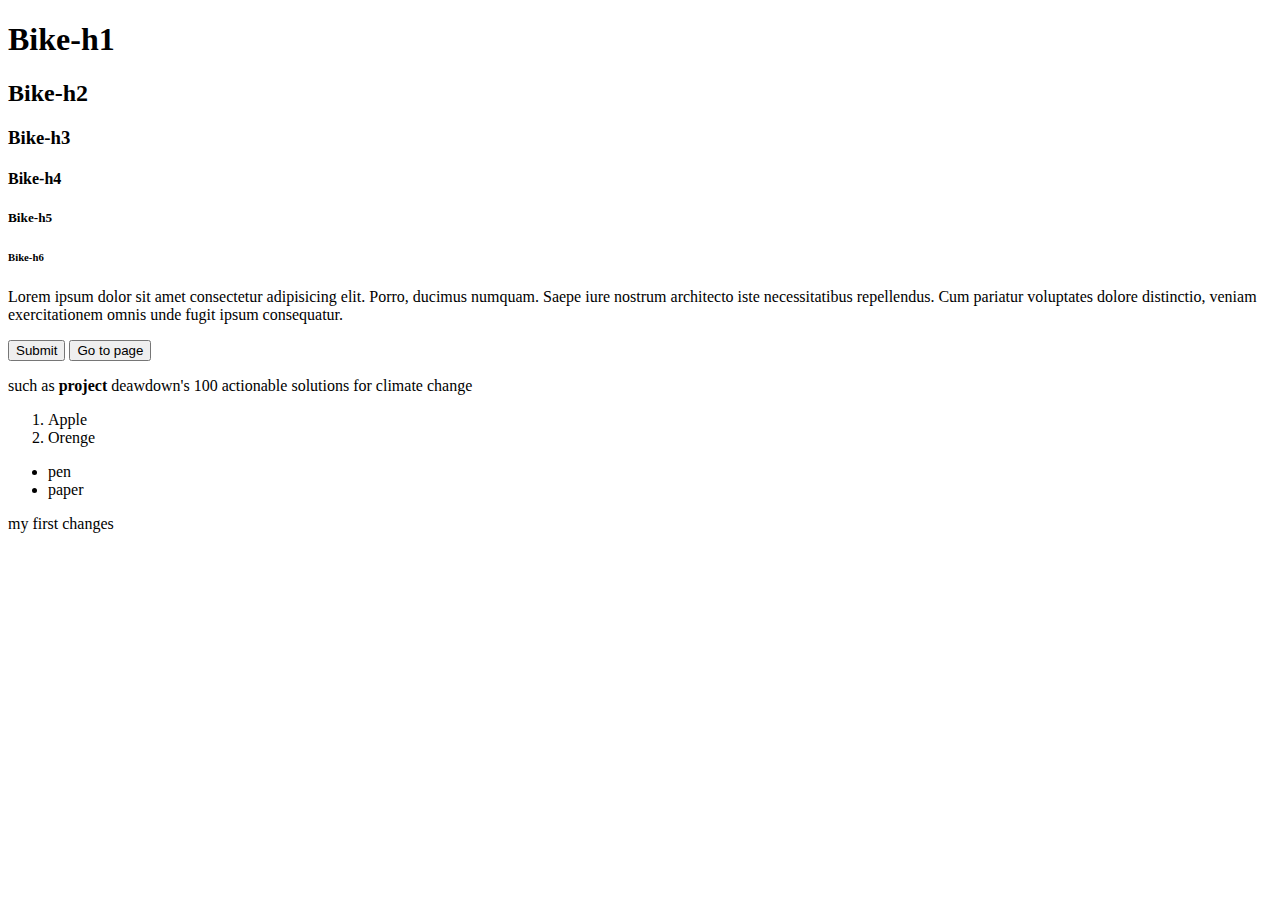
<file: Html/index.html>
<!DOCTYPE html>
<html lang="en">
<head>
    <title>Document</title>
</head>
<body>
    <h1>Bike-h1</h1>
    <h2>Bike-h2</h2>
    <h3>Bike-h3</h3>
    <h4>Bike-h4</h4>
    <h5>Bike-h5</h5>
    <h6>Bike-h6</h6>

    <p>Lorem ipsum dolor sit amet consectetur adipisicing elit. Porro, ducimus numquam. Saepe iure nostrum architecto iste necessitatibus repellendus. Cum pariatur voluptates dolore distinctio, veniam exercitationem omnis unde fugit ipsum consequatur.</p>
    
    <button>Submit</button>

    <a href="./task.html"  target="_blank">
      <button>Go to page</button>
    </a>

    <p>such as <strong>project</strong> deawdown's 100 actionable solutions for climate change</p>

    <ol>
        <li>Apple</li>
        <li>Orenge</li>
    </ol>
    
    <ul>
        <li>pen</li>
        <li>paper</li>
    </ul>

    <p> my first changes</p>
</body>
</html>
</file>
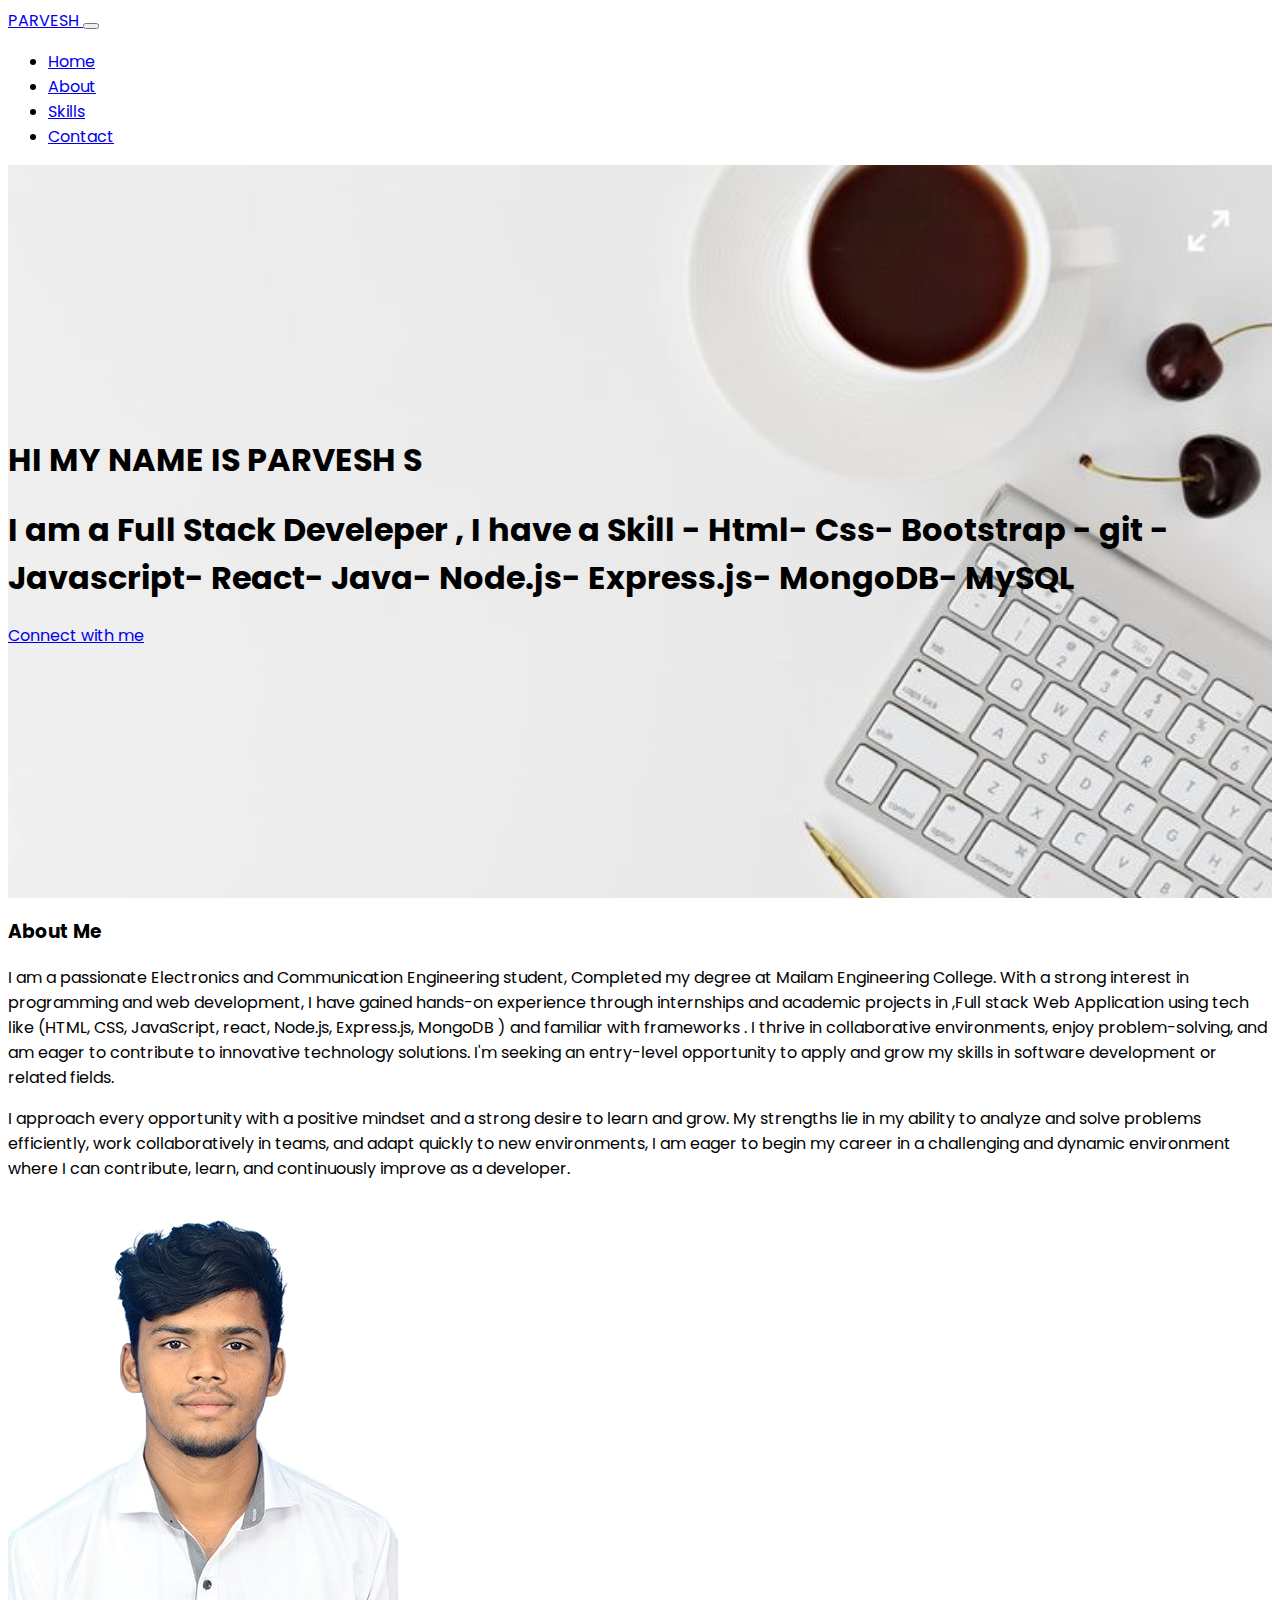
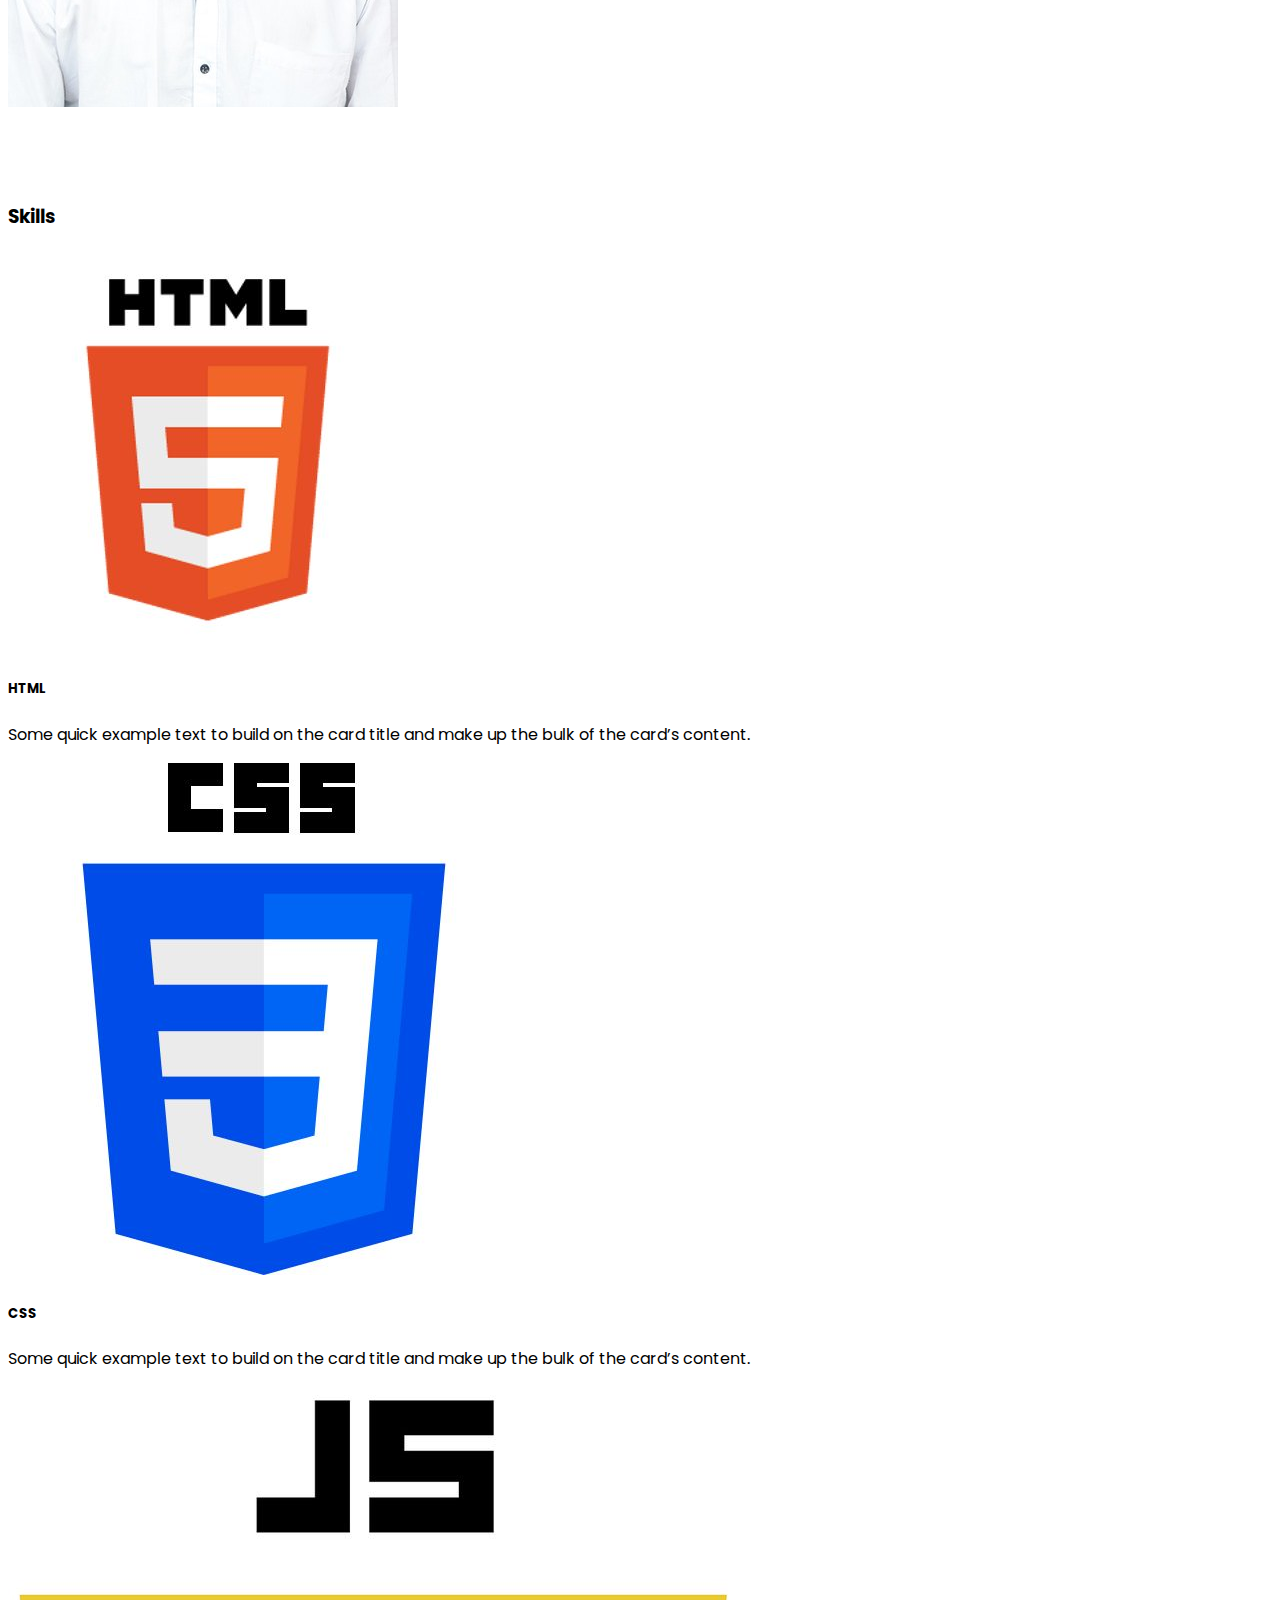
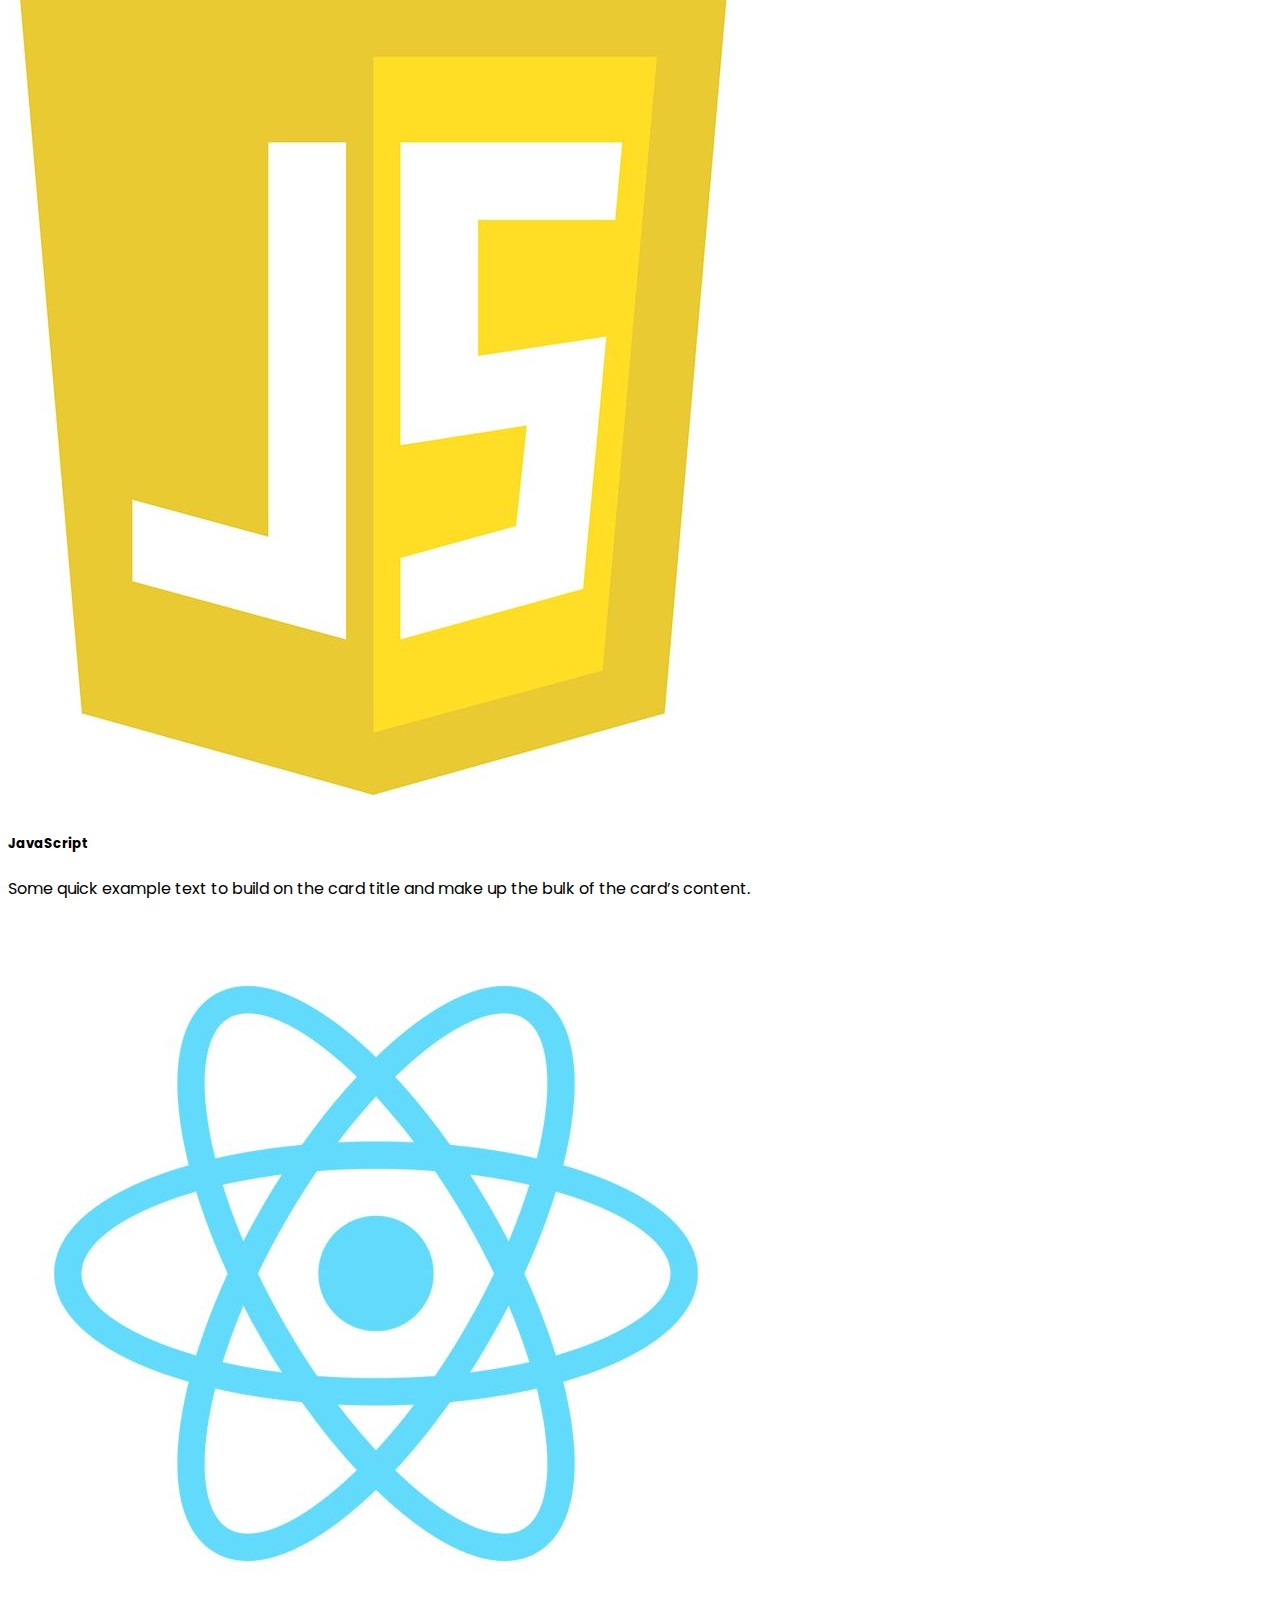
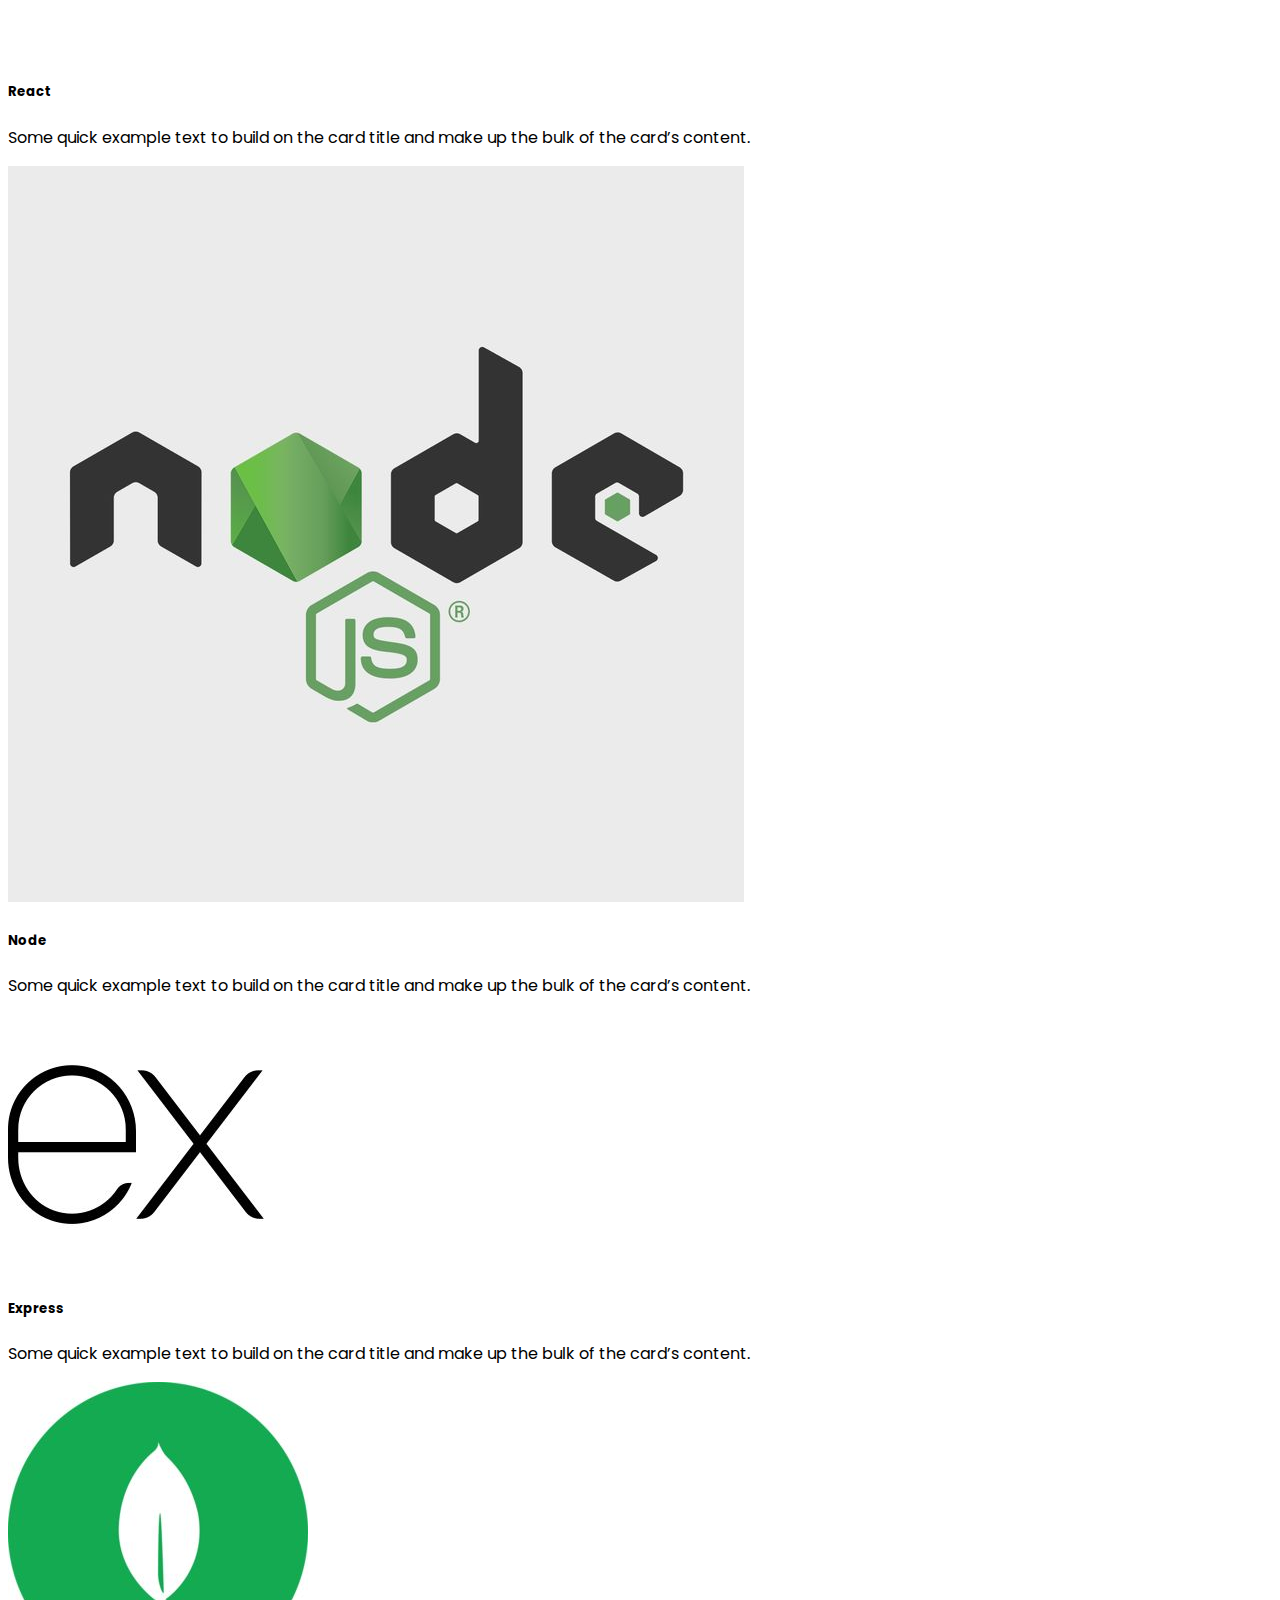
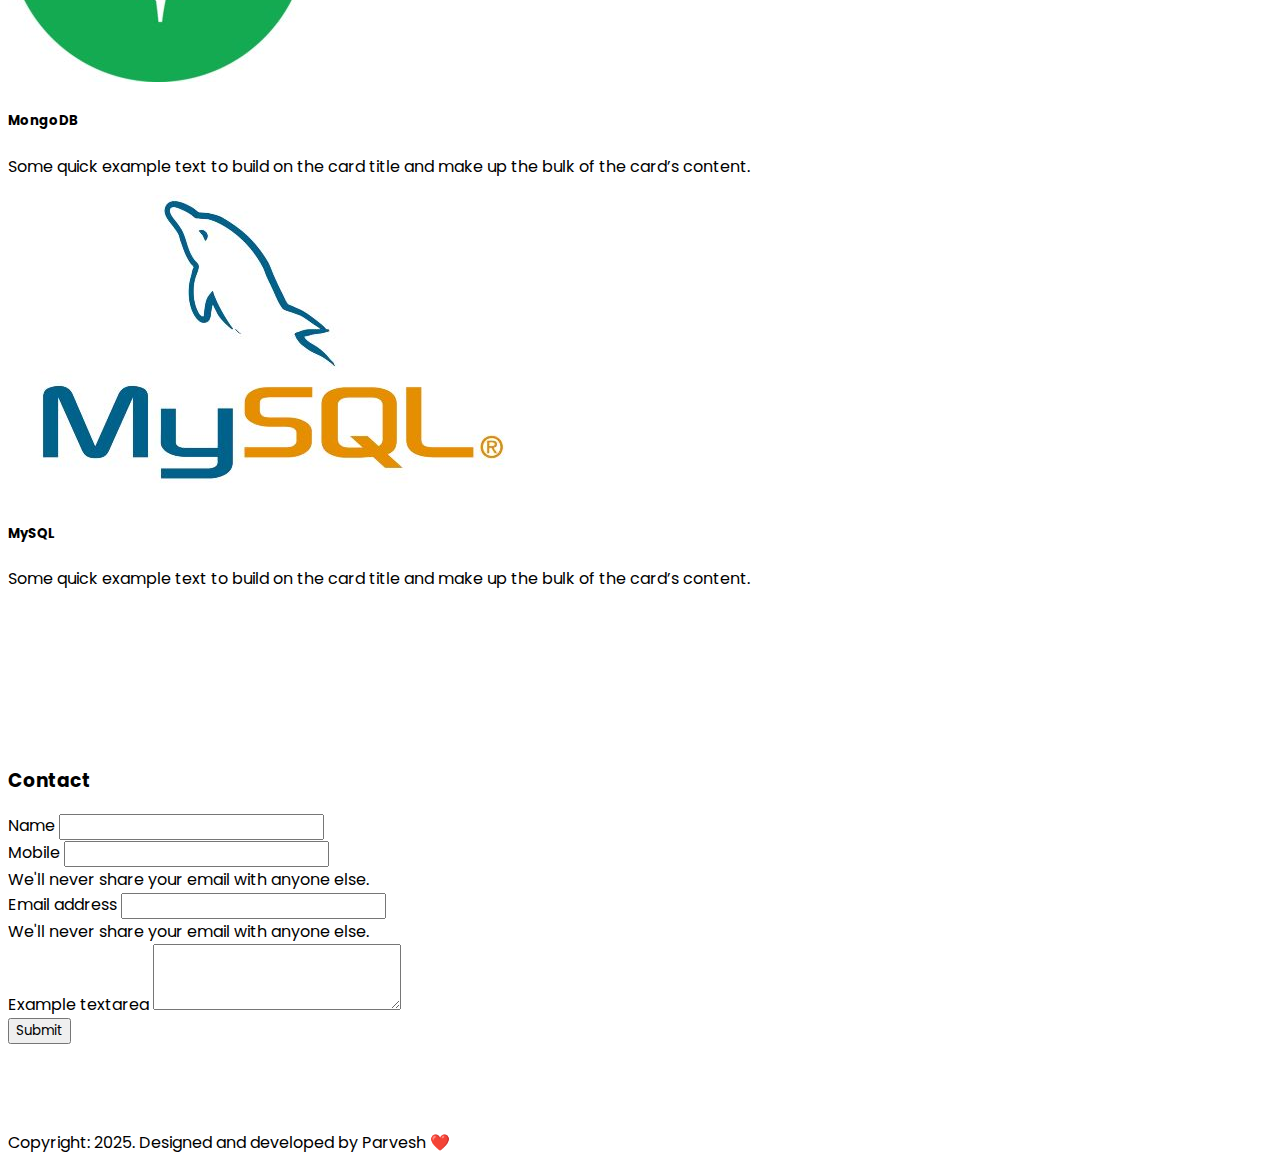
<file: protfolio/index.html>
<!DOCTYPE html>
<html lang="en">

<head>
    <meta charset="UTF-8">
    <meta name="viewport" content="width=device-width, initial-scale=1.0">
    <title>Parvesh Protfolio</title>
    <link rel="preconnect" href="https://fonts.googleapis.com">
    <link rel="preconnect" href="https://fonts.gstatic.com" crossorigin>
    <link
        href="https://fonts.googleapis.com/css2?family=Poppins:ital,wght@0,100;0,200;0,300;0,400;0,500;0,600;0,700;0,800;0,900;1,100;1,200;1,300;1,400;1,500;1,600;1,700;1,800;1,900&family=Roboto:ital,wght@0,100..900;1,100..900&display=swap"
        rel="stylesheet">

    <link href="https://cdn.jsdelivr.net/npm/bootstrap@5.3.6/dist/css/bootstrap.min.css" rel="stylesheet"
        integrity="sha384-4Q6Gf2aSP4eDXB8Miphtr37CMZZQ5oXLH2yaXMJ2w8e2ZtHTl7GptT4jmndRuHDT" crossorigin="anonymous">
    <link rel="stylesheet" href="/protfolio/css/style.css">
</head>

<body>
    <nav class="navbar navbar-expand-lg bg-body-tertiary py-3 text-uppercase border-bottom border-light-subtle sticky-top">
        <div class="container">
            <a class="navbar-brand fs-3" href="#">PARVESH </a>
            <button class="navbar-toggler" type="button" data-bs-toggle="collapse"
                data-bs-target="#navbarSupportedContent" aria-controls="navbarSupportedContent" aria-expanded="false"
                aria-label="Toggle navigation">
                <span class="navbar-toggler-icon"></span>
            </button>
            <div class="collapse navbar-collapse" id="navbarSupportedContent">
                <ul class="navbar-nav ms-auto mb-2 mb-lg-0 gap-4">
                    <li class="nav-item">
                        <a class="nav-link active" aria-current="page" href="#">Home</a>
                    </li>
                    <li class="nav-item">
                        <a class="nav-link" href="#about">About</a>
                    </li>
                    <li class="nav-item">
                        <a class="nav-link" href="#skills">Skills</a>
                    </li>
                    <li class="nav-item">
                        <a class="nav-link" href="#contact">Contact</a>
                    </li>


                </ul>

            </div>
        </div>
    </nav>

    <!-- Banner  -->
    <section class=" banner text-center text-uppercase ">
        <div class="container">
            <div class="row">
                <div class="col-md-12">
                    <div class="w-75 m-auto">
                        <h1 class="pb-3">HI MY NAME IS PARVESH S</h1>
                        <h1 class="pb-4">I am a Full Stack Develeper , I have a Skill - Html- Css- Bootstrap - git -
                            Javascript- React- Java- Node.js- Express.js- MongoDB- MySQL </h1>
                        <a href="https://wa.me/+918015363684?text=Hi Parvesh!!!"  class=" btn btn-dark btn-lg text-uppercase " target="_blank">Connect with me</a>
                       

                    </div>

                </div>

            </div>

        </div>
    </section>

    <!-- About me section -->
    <section id="about" class="py-5">
        <div class="container">
            <div class="row align-items-center">
                <div class="col-md-6">
                    <h3 class="pb-3">About Me</h3>
                    <p class="pb-3">I am a passionate Electronics and Communication Engineering student, Completed my
                        degree at Mailam Engineering College. With a strong interest in programming and web development,
                        I have gained hands-on experience through internships and academic projects in ,Full stack Web
                        Application using tech like (HTML, CSS, JavaScript, react, Node.js, Express.js, MongoDB ) and
                        familiar with frameworks . I thrive in collaborative environments, enjoy problem-solving, and am
                        eager to contribute to innovative technology solutions. I'm seeking an entry-level opportunity
                        to apply and grow my skills in software development or related fields.</p>
                    <p class="pb-3"> I approach every opportunity with a positive mindset and a strong desire to learn
                        and grow. My strengths lie in my ability to analyze and solve problems efficiently, work
                        collaboratively in teams, and adapt quickly to new environments, I am eager to begin my career
                        in a challenging and dynamic environment where I can contribute, learn, and continuously improve
                        as a developer.</p>

                </div>

                <div class="col-md-6 text-center">
                    <img src="/protfolio/image/my photo.png" alt="my-image" class="img-fluid">
                </div>



            </div>

        </div>
    </section>

    <!-- card section -->
    <section id="skills" class="bg-secondary-subtle  skills-padding">
        <div class="container">
            <div class="row">
                <div class="col-md-12">
                    <h3 class="text-center pb-4">Skills</h3>

                </div>
            </div>

            <div class="row ">
                <div class="col-md-3 text-center">
                    <div class="card ">
                        <img src="/protfolio/image/HTML5 logo PNG.jfif" class="card-img-top w-25 m-auto pt-4"
                            alt="html">
                        <div class="card-body">
                            <h5 class="card-title">HTML</h5>
                            <p class="card-text">Some quick example text to build on the card title and make up the bulk
                                of the card’s content.</p>

                        </div>
                    </div>


                </div>

                <div class="col-md-3">
                    <div class="card text-center">
                        <img src="/protfolio/image/css.logo.jfif" class="card-img-top w-25 m-auto pt-4" alt="html">
                        <div class="card-body">
                            <h5 class="card-title">CSS</h5>
                            <p class="card-text">Some quick example text to build on the card title and make up the bulk
                                of the card’s content.</p>

                        </div>
                    </div>


                </div>

                <div class="col-md-3">
                    <div class="card text-center">
                        <img src="/protfolio/image/JavaScript Badge with JS text.jfif"
                            class="card-img-top w-25 m-auto pt-4" alt="html">
                        <div class="card-body">
                            <h5 class="card-title">JavaScript</h5>
                            <p class="card-text">Some quick example text to build on the card title and make up the bulk
                                of the card’s content.</p>

                        </div>
                    </div>


                </div>

                <div class="col-md-3">
                    <div class="card text-center">
                        <img src="/protfolio/image/How to Use React, the JavaScript Framework.jfif"
                            class="card-img-top w-25 m-auto pt-4" alt="html">
                        <div class="card-body">
                            <h5 class="card-title">React</h5>
                            <p class="card-text">Some quick example text to build on the card title and make up the bulk
                                of the card’s content.</p>

                        </div>
                    </div>


                </div>

                <div class="col-md-3">
                    <div class="card text-center">
                        <img src="/protfolio/image/node.js.jfif" class="card-img-top w-25 m-auto pt-4" alt="html">
                        <div class="card-body">
                            <h5 class="card-title">Node</h5>
                            <p class="card-text">Some quick example text to build on the card title and make up the bulk
                                of the card’s content.</p>

                        </div>
                    </div>


                </div>

                <div class="col-md-3">
                    <div class="card text-center">
                        <img src="/protfolio/image/Express js Icons, Logos, Symbols – Free Download PNG, SVG.jfif"
                            class="card-img-top w-25 m-auto pt-4" alt="html">
                        <div class="card-body">
                            <h5 class="card-title">Express</h5>
                            <p class="card-text">Some quick example text to build on the card title and make up the bulk
                                of the card’s content.</p>

                        </div>
                    </div>


                </div>

                <div class="col-md-3">
                    <div class="card text-center">
                        <img src="/protfolio/image/MongoDB Logo PNG Vector (SVG) Free Download.jfif"
                            class="card-img-top w-25 m-auto pt-4" alt="html">
                        <div class="card-body">
                            <h5 class="card-title">MongoDB</h5>
                            <p class="card-text">Some quick example text to build on the card title and make up the bulk
                                of the card’s content.</p>

                        </div>
                    </div>


                </div>

                <div class="col-md-3">
                    <div class="card  text-center">
                        <img src="/protfolio/image/MySQL.jfif" class="card-img-top w-25 m-auto pt-4" alt="html">
                        <div class="card-body">
                            <h5 class="card-title">MySQL</h5>
                            <p class="card-text">Some quick example text to build on the card title and make up the bulk
                                of the card’s content.</p>
                        </div>
                    </div>


                </div>

            </div>
        </div>
    </section>

    <!-- contact section -->
    <section id="contact" class=" bg-dark text-white skills-padding">
        <div class="container">
            <div class="row">
                <div class="col-md-12">
                    <h3 class="text-center pb-4">Contact</h3>

                </div>

            </div>
            <div class="row justify-content-center">
                <div class="col-md-7">
                    <form>
                        <div class="mb-3">
                            <label for="exampleInputEmail1" class="form-label">Name</label>
                            <input type="text" class="form-control" id="exampleInputEmail1" aria-describedby="emailHelp">
                
                          </div>

                        <div class="mb-3">
                            <label for="exampleInputEmail1" class="form-label">Mobile</label>
                            <input type="number" class="form-control" id="exampleInputEmail1" aria-describedby="emailHelp">
                            <div id="emailHelp" class="form-text">We'll never share your email with anyone else.</div>
                        </div>
                        <div class="mb-3">
                          <label for="exampleInputEmail1" class="form-label">Email address</label>
                          <input type="email" class="form-control" id="exampleInputEmail1" aria-describedby="emailHelp">
                          <div id="emailHelp" class="form-text">We'll never share your email with anyone else.</div>
                        </div>
                        <div class="mb-3">
                            <label for="exampleFormControlTextarea1" class="form-label">Example textarea</label>
                            <textarea class="form-control" id="exampleFormControlTextarea1" rows="3"></textarea>
                          </div>

                        <button type="submit" class="btn btn-primary">Submit</button>
                      </form>
                </div>
            </div>

        </div>


    </section>

    <footer>
        <div class="container">
            <div class="row">
                <div class="col-md-12">
                    <p class="text-center mb-0">Copyright: 2025. Designed and developed by Parvesh ❤️</p>
                </div>
            </div>
        </div>

    </footer>

</body>

<script src="https://cdn.jsdelivr.net/npm/bootstrap@5.3.6/dist/js/bootstrap.bundle.min.js"
    integrity="sha384-j1CDi7MgGQ12Z7Qab0qlWQ/Qqz24Gc6BM0thvEMVjHnfYGF0rmFCozFSxQBxwHKO"
    crossorigin="anonymous"></script>

</html>
</file>
<file: protfolio/css/style.css>
*{
    font-family: 'Poppins', sans-serif;
}

.banner{
    background-image: url(/protfolio/image/download.jfif);
    background-size: cover;
    background-repeat: no-repeat;
    padding: 250px 0;
    


}

.skills-padding{
    padding: 70px 0;
}
</file>
